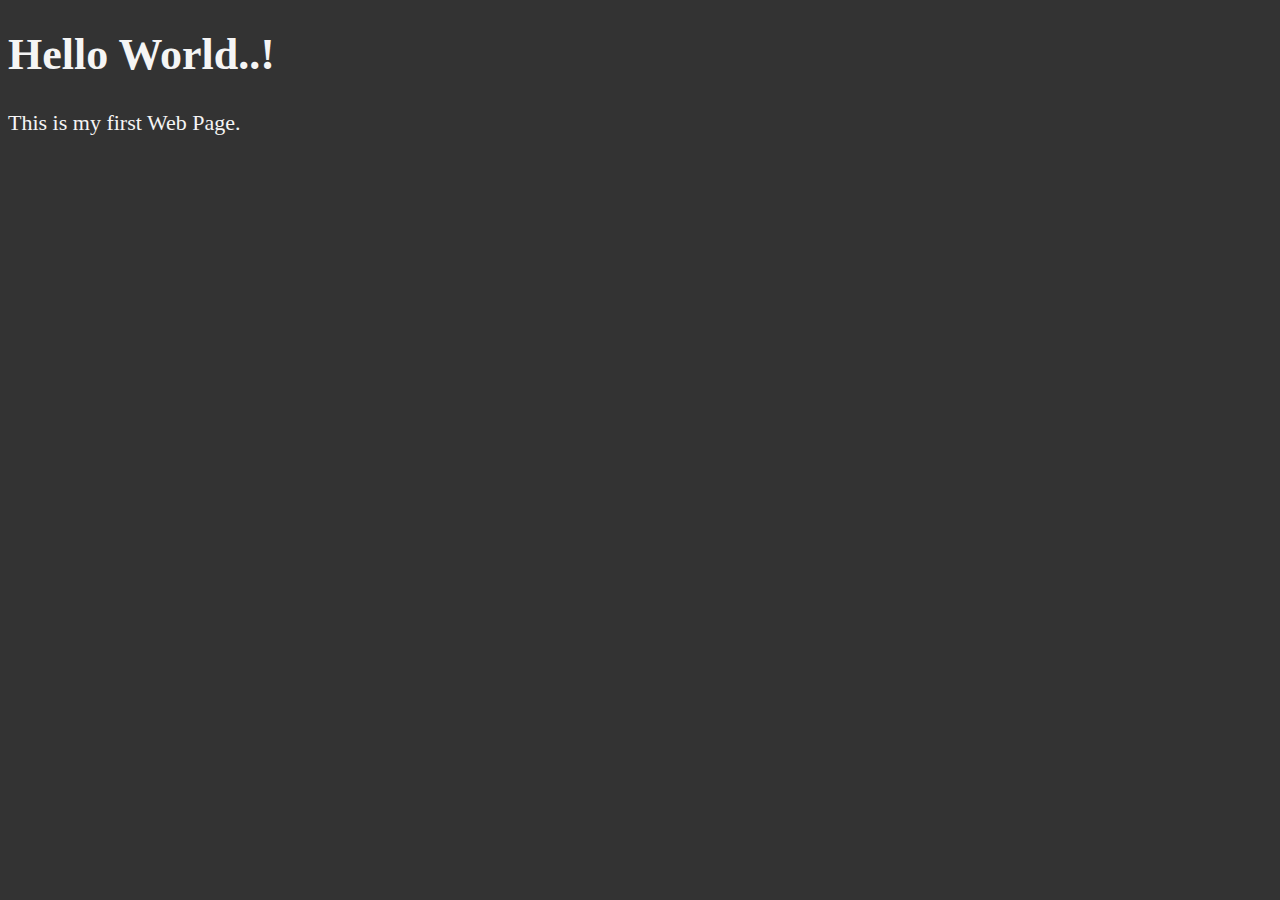
<file: 01. Start Here/index.html>
<!DOCTYPE html>
<html lang="en">
    <head>
        <meta charset="UTF-8">
        <title>My First Web Page</title>
        <style>
            html
            {
                font-size : 22px
            }
            body 
            {
                background-color : #333;
                color : whitesmoke;     
            }
        </style>
    </head>
    <body>
        <h1>Hello World..!</h1>
        <p>This is my first Web Page.</p>
    </body>
</html>
</file>
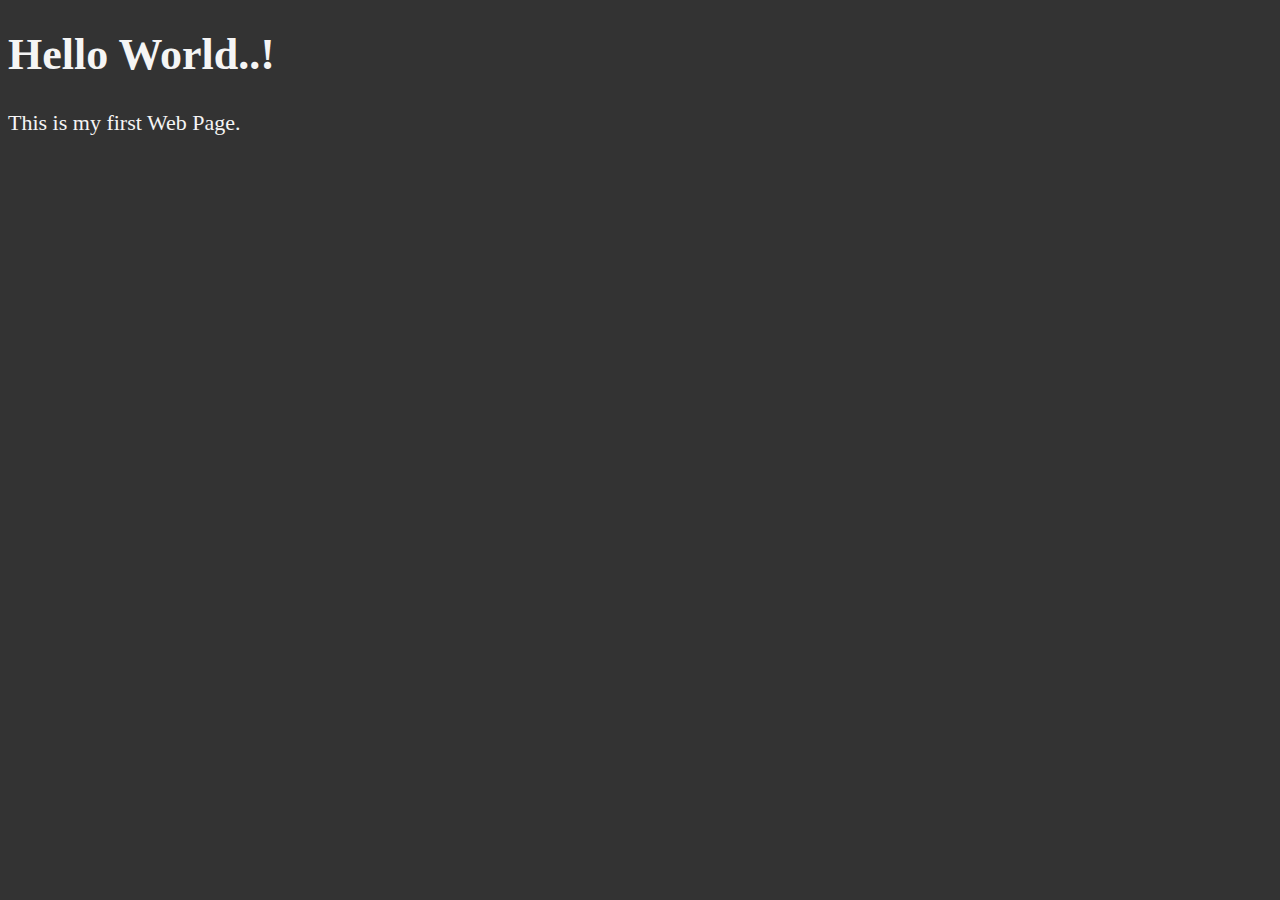
<file: 02. Head Element/index.html>
<!DOCTYPE html>
<html lang="en">
    <head>
        <meta charset="UTF-8">
        <meta name="author" content="Krunal Kadtan">
        <meta name="description" content="This page contains all the things I am learning how to create as I learn HTML.">
        <title>My First Web Page</title>
        <link rel="icon" href="HTML.png" type="image/x-icon">
        <link rel="stylesheet" href="main.css" type="text/css">
    </head>
    <body>
        <h1>Hello World..!</h1>
        <p>This is my first Web Page.</p>
    </body>
</html>
</file>
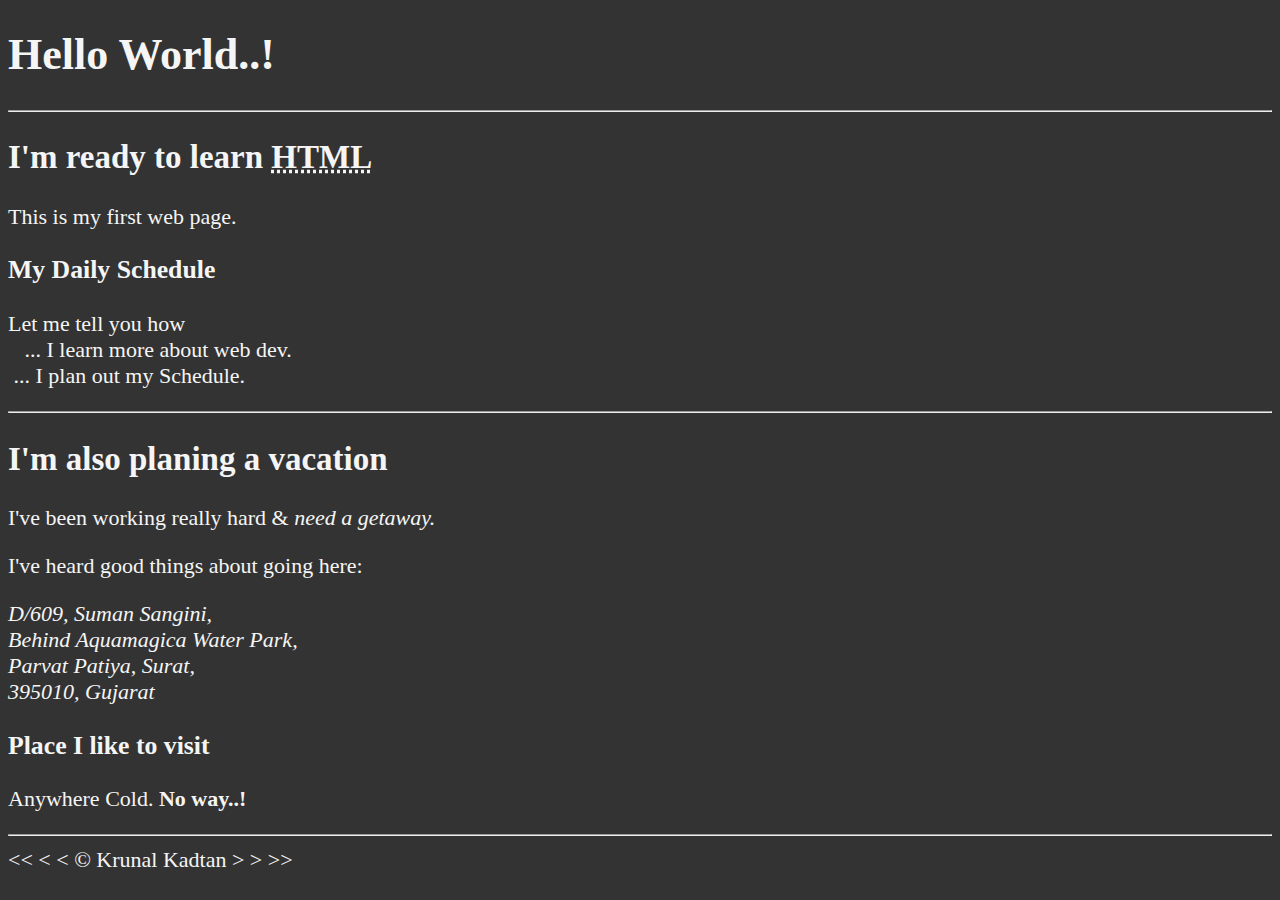
<file: 03. Text Basics/index.html>
<!DOCTYPE html>
<html lang="en">
    <head>
        <meta charset="UTF-8">
        <meta name="author" content="Krunal Kadtan">
        <meta name="description" content="This page contains all the things I am learning how to create as I learn HTML.">
        <title>My First Web Page</title>
        <link rel="icon" href="HTML.png" type="image/x-icon">
        <link rel="stylesheet" href="main.css" type="text/css">
    </head>
    <body>
        <h1>Hello World..!</h1>

        <hr>

        <h2>I'm ready to learn <abbr title="HyperText Markup Language">HTML</abbr></h2>
        <p>This is my first web page.</p>

        <h3>My Daily Schedule</h3>
        <p>Let me tell you how 
            <br> &nbsp;&nbsp;&nbsp;... I learn more about web dev.
            <br> &nbsp;... I plan out my Schedule.
        </p>

        <hr>

        <h2>I'm also planing a vacation</h2>
        <p>I've been working really hard & <em> need a getaway. </em></p>
        <p>I've heard good things about going here:</p>
        <address>
            D/609, Suman Sangini,<br>
            Behind Aquamagica Water Park, <br>
            Parvat Patiya, Surat, <br>
            395010, Gujarat 
        </address>

        <!-- This is Comment : On Browser, This isn't directly shown. It can see by viewer by pressing "CTRL + u"-->

        <h3>Place I like to visit</h3>
        <p>Anywhere Cold. <strong>No way..!</strong></p>

        <hr>

        &lt;&lt; &lt;    &lt; &copy; Krunal Kadtan &gt;      &gt; &gt;&gt;

    </body>
</html>
</file>
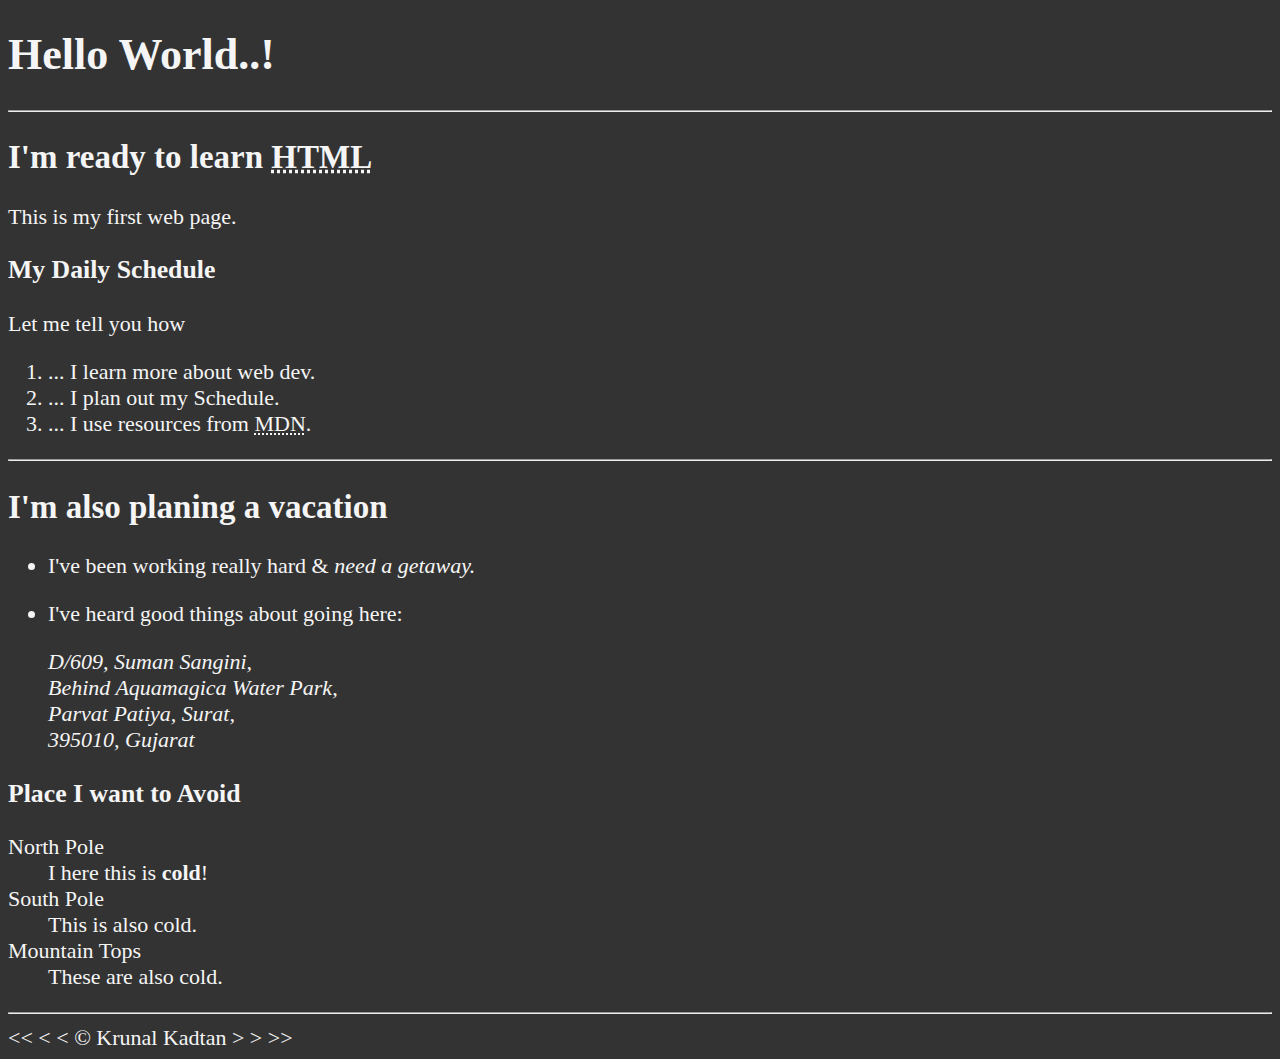
<file: 04. List Types/index.html>
<!DOCTYPE html>
<html lang="en">
    <head>
        <meta charset="UTF-8">
        <meta name="author" content="Krunal Kadtan">
        <meta name="description" content="This page contains all the things I am learning how to create as I learn HTML.">
        <title>My First Web Page</title>
        <link rel="icon" href="HTML.png" type="image/x-icon">
        <link rel="stylesheet" href="main.css" type="text/css">
    </head>
    <body>
        <h1>Hello World..!</h1>

        <hr>

        <h2>I'm ready to learn <abbr title="HyperText Markup Language">HTML</abbr></h2>
        <p>This is my first web page.</p>

        <h3>My Daily Schedule</h3>
        <p>Let me tell you how</p>

        <ol>
            <li>... I learn more about web dev.</li>
            <li>... I plan out my Schedule.</li>
            <li>... I use resources from <abbr title="Mozilla Devloper Network">MDN</abbr>.</li>
        </ol>

        <hr>

        <h2>I'm also planing a vacation</h2>
        <ul>
            <li><p>I've been working really hard & <em> need a getaway. </em></p></li>
            <li>
                <p>I've heard good things about going here:</p>
                <address>
                    D/609, Suman Sangini,<br>
                    Behind Aquamagica Water Park, <br>
                    Parvat Patiya, Surat, <br>
                    395010, Gujarat 
                </address>
            </li>
        </ul>

        <!-- This is Comment : On Browser, This isn't directly shown. It can see by viewer by pressing "CTRL + u"-->

        <h3>Place I want to Avoid</h3>
        <dl>
            <dt>North Pole</dt>
            <dd>I here this  is <strong>cold</strong>!</dd>

            <dt>South Pole</dt>
            <dd>This is also cold.</dd>

            <dt>Mountain Tops</dt>
            <dd>These are also cold.</dd>
        </dl>
        <hr>

        &lt;&lt; &lt;    &lt; &copy; Krunal Kadtan &gt;      &gt; &gt;&gt;

    </body>
</html>
</file>
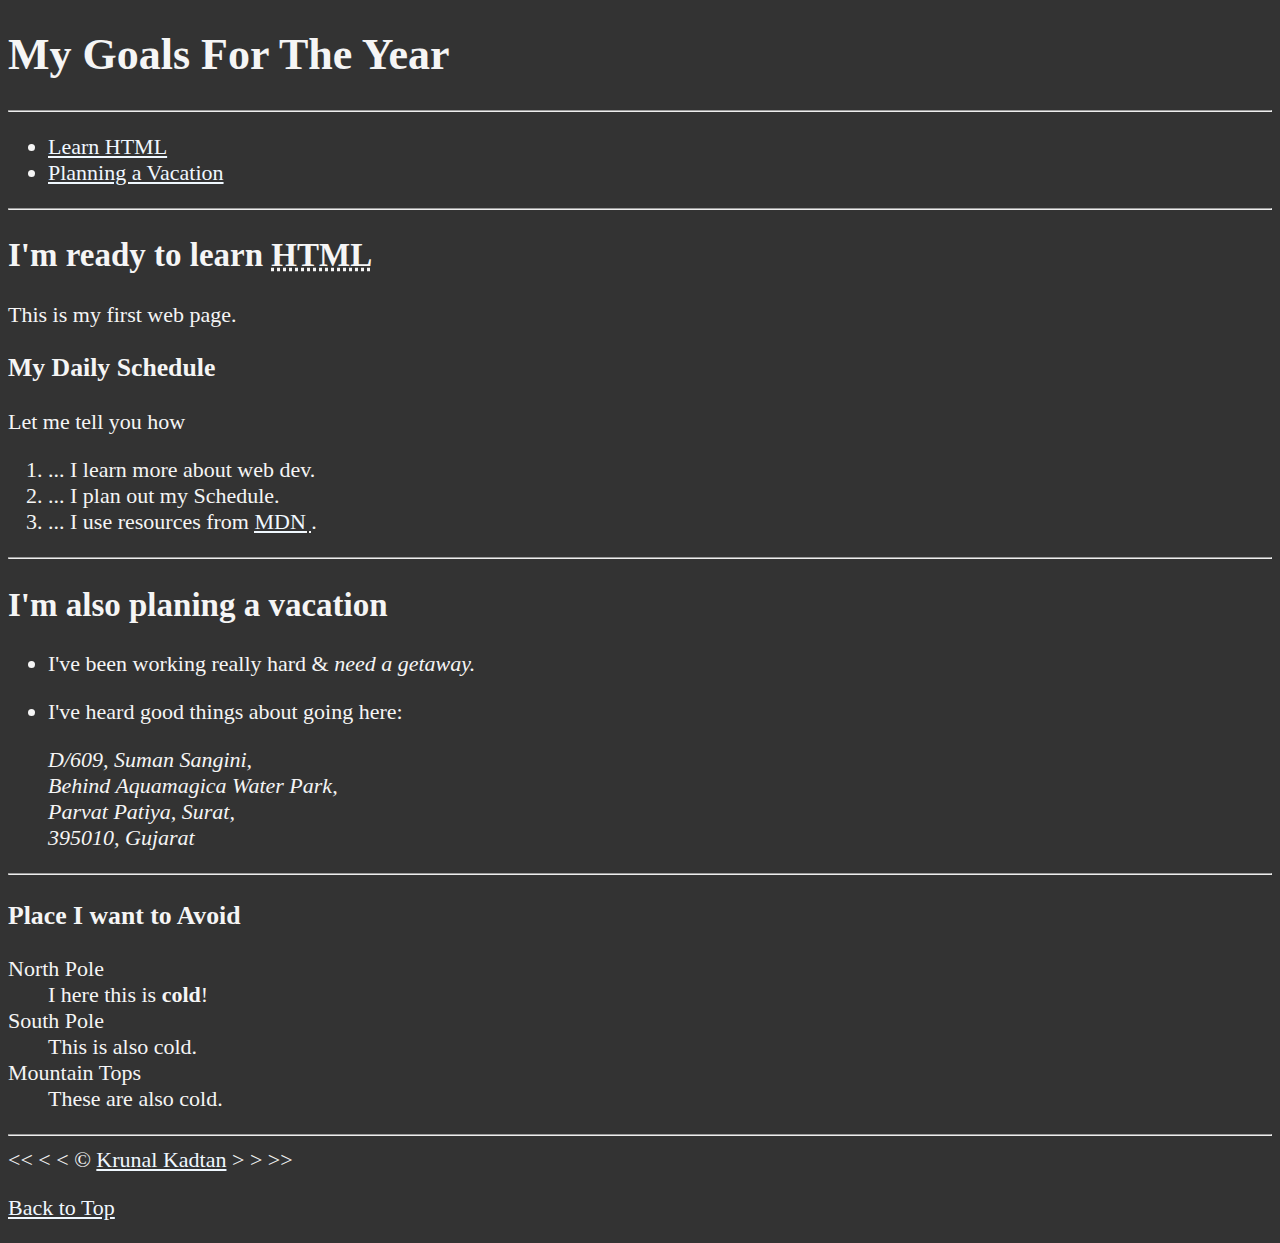
<file: 05. Add Links/index.html>
<!DOCTYPE html>
<html lang="en">
    <head>
        <meta charset="UTF-8">
        <meta name="author" content="Krunal Kadtan">
        <meta name="description" content="This page contains all the things I am learning how to create as I learn HTML.">
        <title>My First Web Page</title>
        <link rel="icon" href="../HTML.png" type="image/x-icon">
        <link rel="stylesheet" href="../main.css" type="text/css">
    </head>
    <body>
        <h1>My Goals For The Year</h1>

        <hr>

        <nav>
            <ul>
                <li>
                    <a href="#html">Learn HTML</a>
                </li>
                <li>
                    <a href="#vacation">Planning a Vacation</a>
                </li>
            </ul>
        </nav>

        <hr>

        <section id="html">

            <h2>I'm ready to learn <abbr title="HyperText Markup Language">HTML</abbr></h2>
            <p>This is my first web page.</p>

            <h3>My Daily Schedule</h3>
            <p>Let me tell you how</p>

            <ol>
                <li>... I learn more about web dev.</li>
                <li>... I plan out my Schedule.</li>
                <li>... I use resources from <abbr title="Mozilla Devloper Network">
                    <a href="https://developer.mozilla.org/en-US/">MDN</a>
                </abbr>.</li>
            </ol>
        </section>

        <hr>

        <section id="vacation">

            <h2>I'm also planing a vacation</h2>
            <ul>
                <li><p>I've been working really hard & <em> need a getaway. </em></p></li>
                <li>
                    <p>I've heard good things about going here:</p>
                    <address>
                        D/609, Suman Sangini,<br>
                        Behind Aquamagica Water Park, <br>
                        Parvat Patiya, Surat, <br>
                        395010, Gujarat 
                    </address>
                </li>
            </ul>
        </section>

        <hr>

        <!-- This is Comment : On Browser, This isn't directly shown. It can see by viewer by pressing "CTRL + u"-->

        <h3>Place I want to Avoid</h3>
        <dl>
            <dt>North Pole</dt>
            <dd>I here this  is <strong>cold</strong>!</dd>

            <dt>South Pole</dt>
            <dd>This is also cold.</dd>

            <dt>Mountain Tops</dt>
            <dd>These are also cold.</dd>
        </dl>
        <hr>

        &lt;&lt; &lt;    &lt; &copy; <a href="about.html">Krunal Kadtan</a> &gt;      &gt; &gt;&gt;

        <p>
            <a href="#">Back to Top</a>
        </p>

    </body>
</html>
</file>
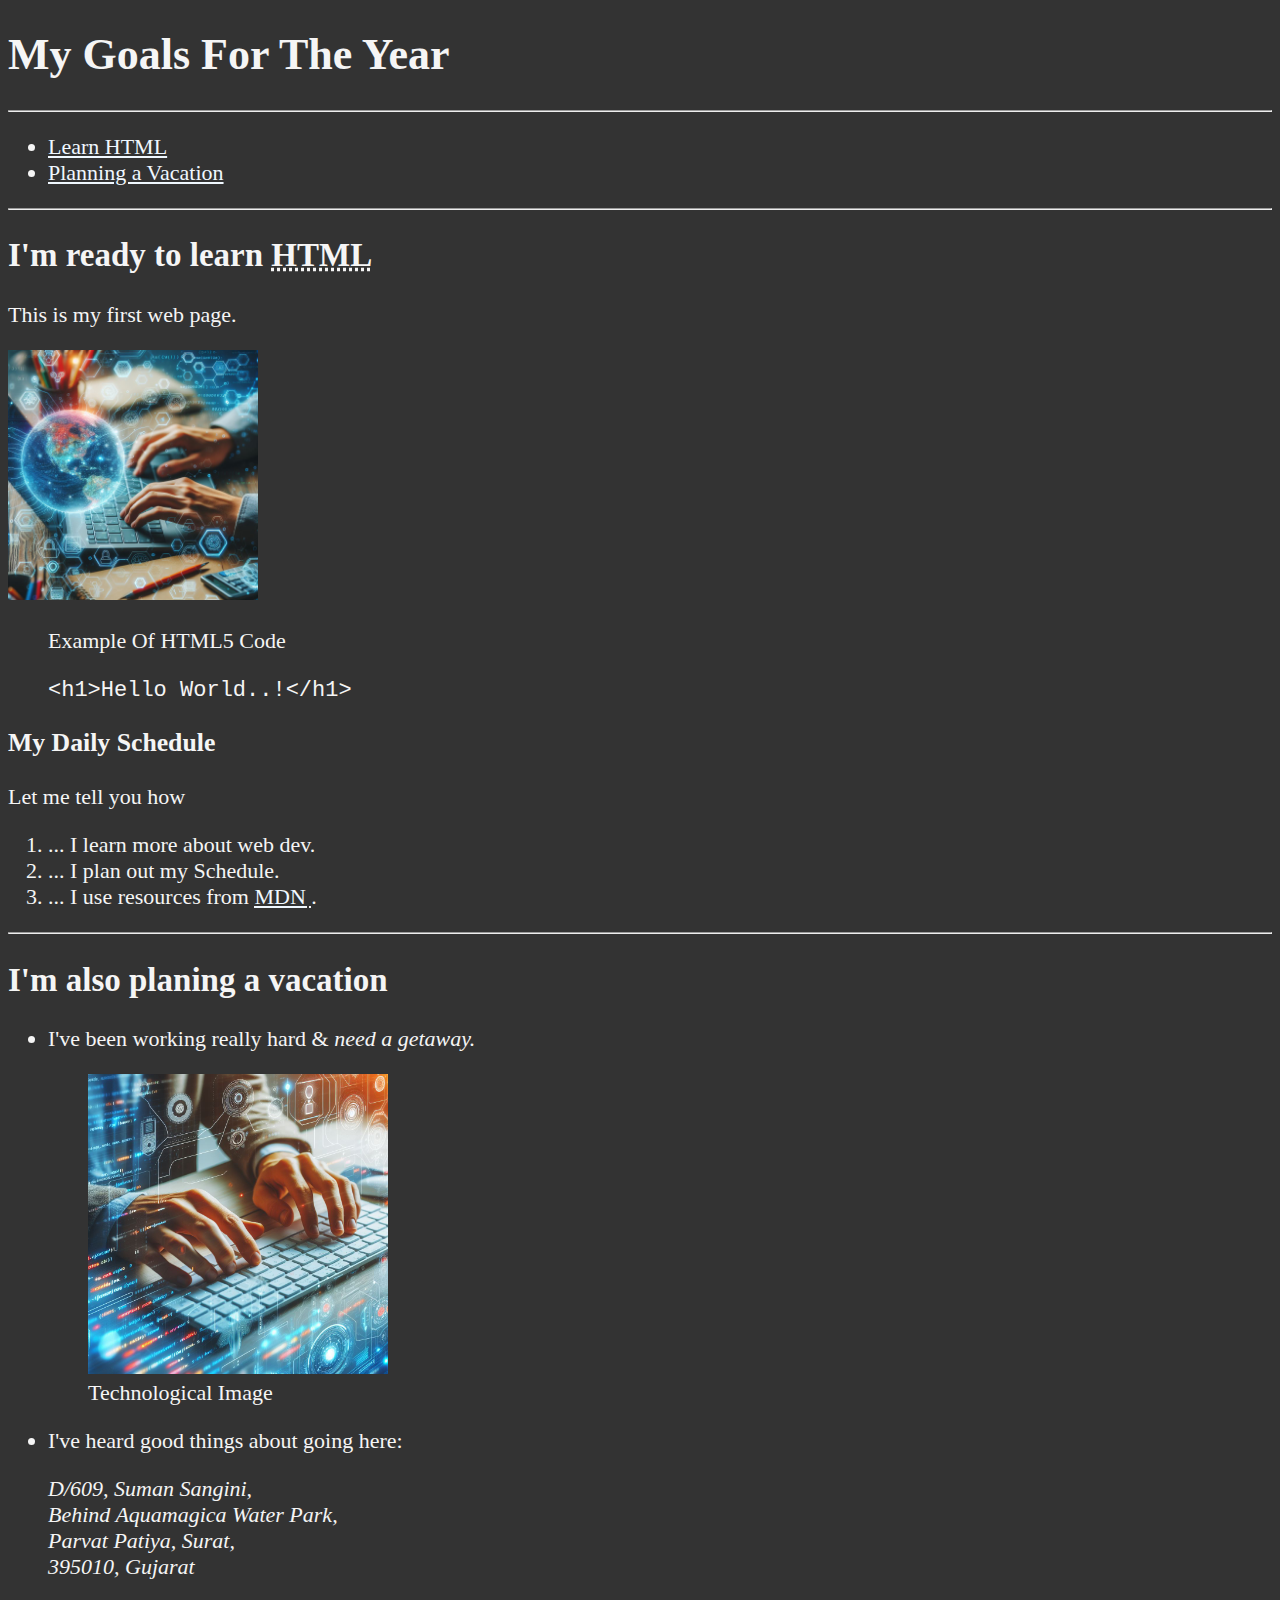
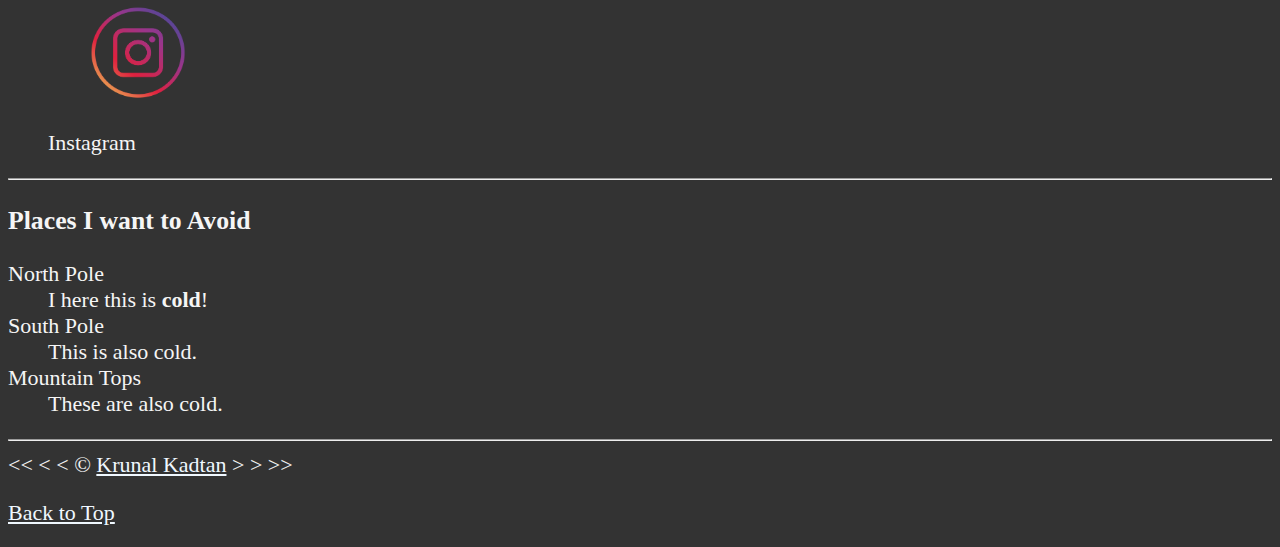
<file: 06. Add Images/index.html>
<!DOCTYPE html>
<html lang="en">
    <head>
        <meta charset="UTF-8">
        <meta name="author" content="Krunal Kadtan">
        <meta name="description" content="This page contains all the things I am learning how to create as I learn HTML.">
        <title>My First Web Page</title>
        <link rel="icon" href="../HTML.png" type="image/x-icon">
        <link rel="stylesheet" href="../main.css" type="text/css">
    </head>
    <body>
        <h1>My Goals For The Year</h1>

        <hr>

        <nav>
            <ul>
                <li>
                    <a href="#html">Learn HTML</a>
                </li>
                <li>
                    <a href="#vacation">Planning a Vacation</a>
                </li>
            </ul>
        </nav>

        <hr>

        <section id="html">

            <h2>I'm ready to learn <abbr title="HyperText Markup Language">HTML</abbr></h2>
            <p>This is my first web page.</p>
            <img src="../Images/photo_2024-01-10_08-52-40.jpg" alt="Photo Generated By AI" title="I am learning HTML5" width="250" height="250">
            <figure>
                <figcaption>
                    Example Of HTML5 Code
                </figcaption>
                <p>
                    <code>
                        &lt;h1&gt;Hello World..!&lt;/h1&gt;
                    </code>
                </p>
            </figure>

            <h3>My Daily Schedule</h3>
            <p>Let me tell you how</p>

            <ol>
                <li>... I learn more about web dev.</li>
                <li>... I plan out my Schedule.</li>
                <li>... I use resources from <abbr title="Mozilla Devloper Network">
                    <a href="https://developer.mozilla.org/en-US/">MDN</a>
                </abbr>.</li>
            </ol>
        </section>

        <hr>

        <section id="vacation">

            <h2>I'm also planing a vacation</h2>
            <ul>
                <li>
                    <p>I've been working really hard & <em> need a getaway. </em></p>
                    <figure>
                        <img src="../Images/photo_2024-01-10_08-53-02.jpg" alt="Pic Generated Using AI" title="2nd Picture" width="300" height="300" loading="lazy">
                        <figcaption>
                            Technological Image
                        </figcaption>
                    </figure>
                </li>
                <li>
                    <p>I've heard good things about going here:</p>
                    <address>
                        D/609, Suman Sangini,<br>
                        Behind Aquamagica Water Park, <br>
                        Parvat Patiya, Surat, <br>
                        395010, Gujarat 
                    </address>
                    <figure>
                        <img src="../Images/Instagram.png" alt="Instagram Logo" title="Without Background Logo" width="100" height="100" loading="lazy">
                    </figure>
                    <figcaption>Instagram</figcaption>
                </li>
            </ul>
        </section>

        <hr>

        <!-- This is Comment : On Browser, This isn't directly shown. It can see by viewer by pressing "CTRL + u"-->

        <h3>Places I want to Avoid</h3>
        <dl>
            <dt>North Pole</dt>
            <dd>I here this  is <strong>cold</strong>!</dd>

            <dt>South Pole</dt>
            <dd>This is also cold.</dd>

            <dt>Mountain Tops</dt>
            <dd>These are also cold.</dd>
        </dl>
        <hr>

        &lt;&lt; &lt;    &lt; &copy; <a href="about.html">Krunal Kadtan</a> &gt;      &gt; &gt;&gt;

        <p>
            <a href="#">Back to Top</a>
        </p>

    </body>
</html>
</file>
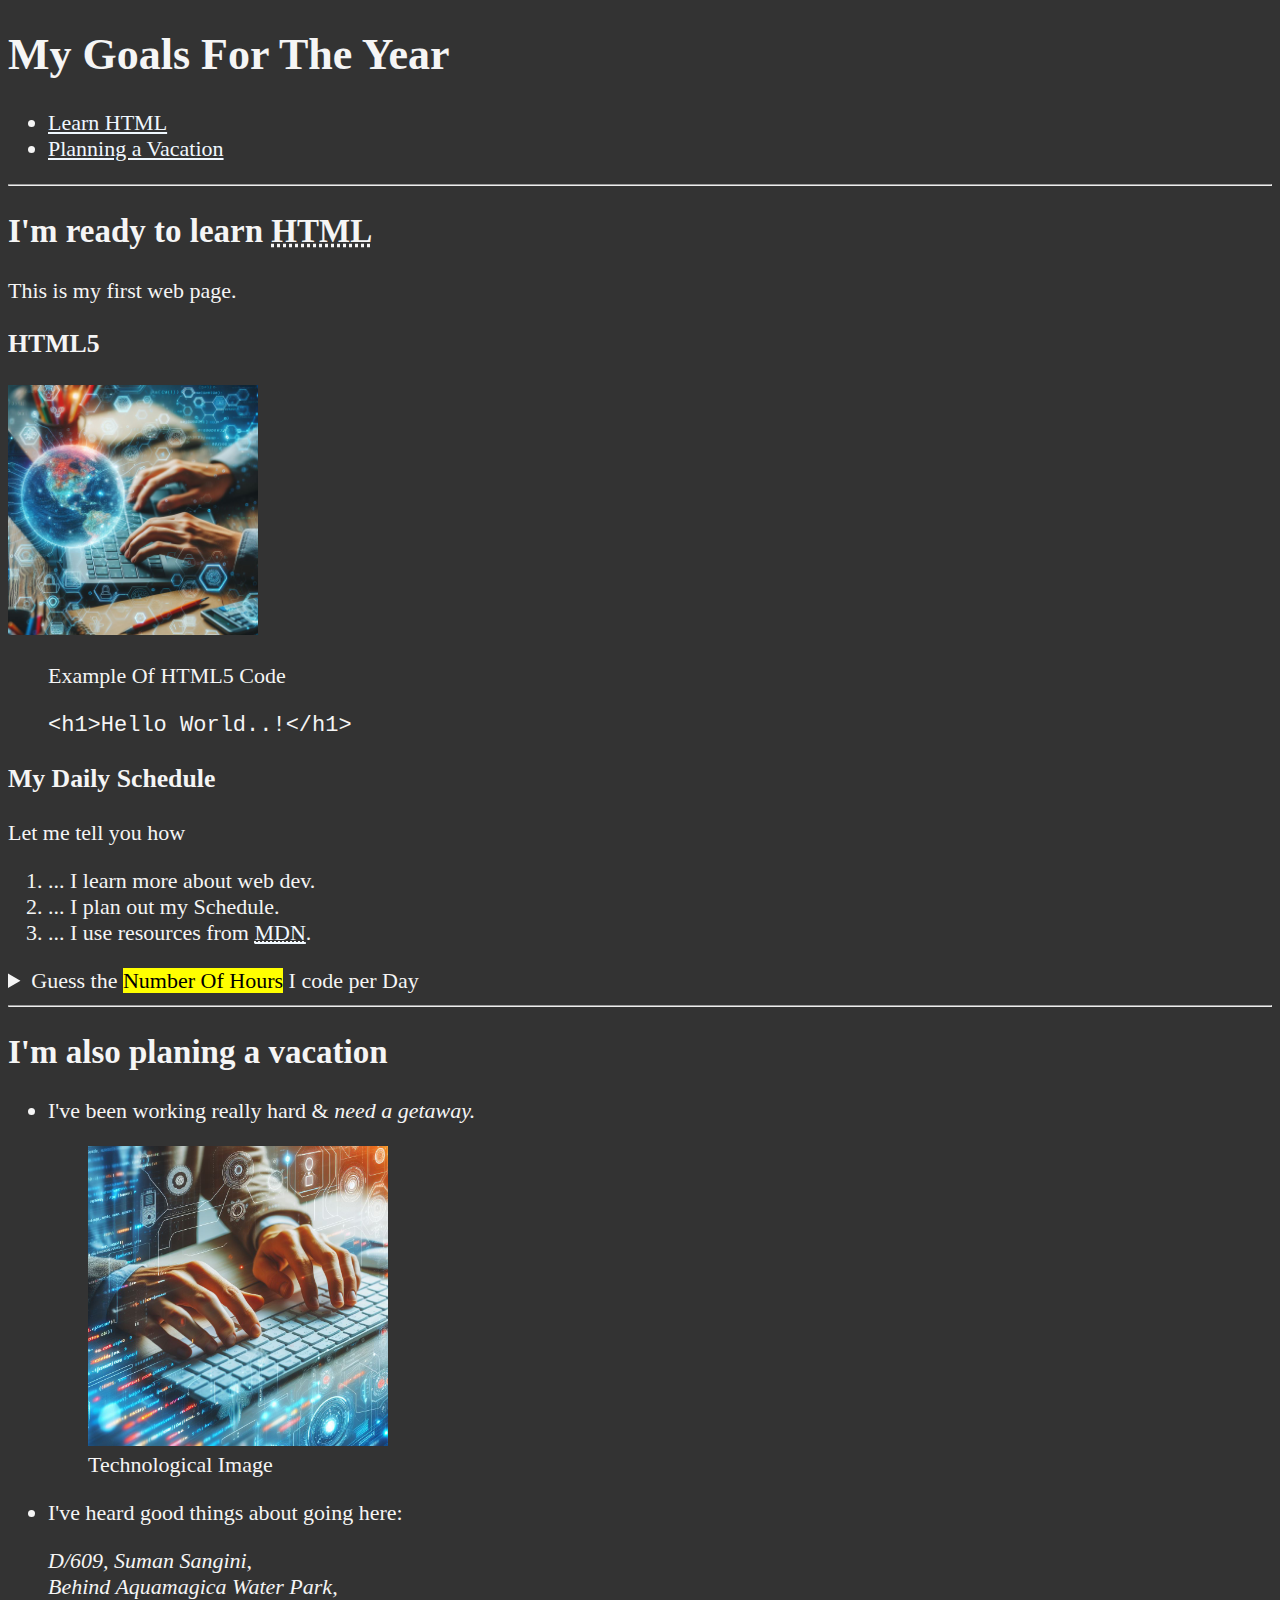
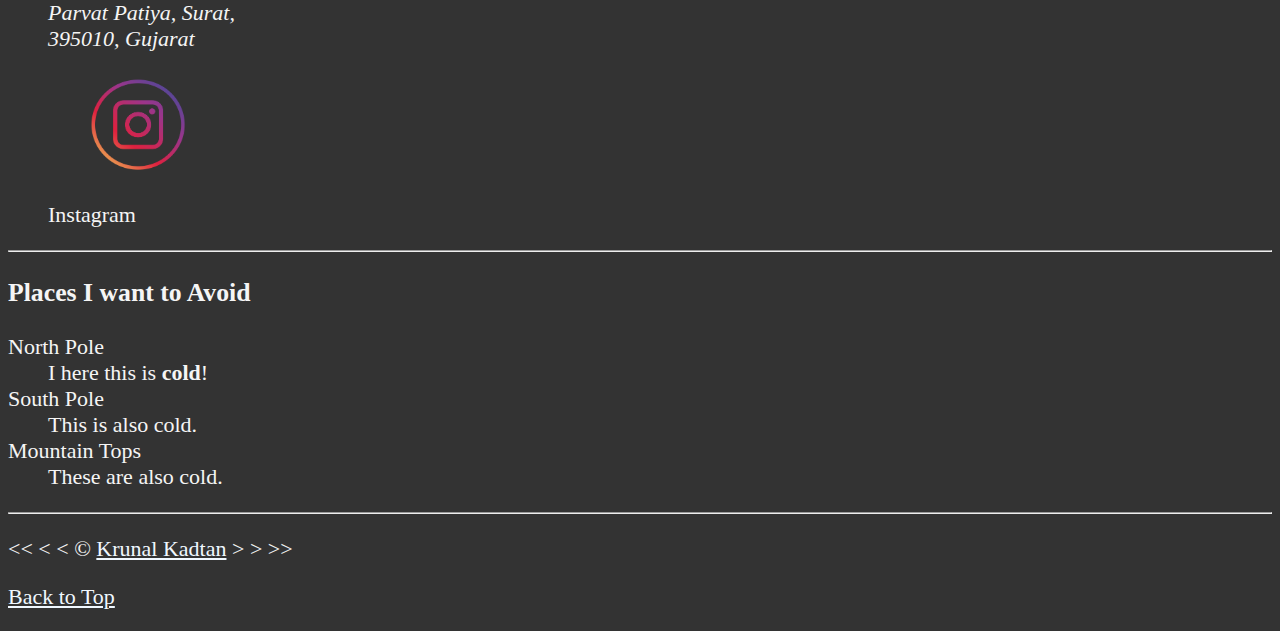
<file: 07. Semantic Tags/index.html>
<!DOCTYPE html>
<html lang="en">
    <head>
        <meta charset="UTF-8">
        <meta name="author" content="Krunal Kadtan">
        <meta name="description" content="This page contains all the things I am learning how to create as I learn HTML.">
        <title>My First Web Page</title>
        <link rel="icon" href="../HTML.png" type="image/x-icon">
        <link rel="stylesheet" href="../main.css" type="text/css">
    </head>
    <body>

        <header>
            <h1>My Goals For The Year</h1>

            <nav aria-label="primary-navigation">
                <ul>
                    <li>
                        <a href="#html">Learn HTML</a>
                    </li>
                    <li>
                        <a href="#vacation">Planning a Vacation</a>
                    </li>
                </ul>
            </nav>
        </header>

        <hr>

        <main>
            <article id="html">

                <h2>I'm ready to learn <abbr title="HyperText Markup Language">HTML</abbr></h2>
                <p>This is my first web page.</p>

                <section>
                    <h3>HTML5</h3>
                    <img src="../Images/photo_2024-01-10_08-52-40.jpg" alt="Photo Generated By AI" title="I am learning HTML5" width="250" height="250">
                    <figure>
                        <figcaption>
                            Example Of HTML5 Code
                        </figcaption>
                        <p>
                            <code>
                                &lt;h1&gt;Hello World..!&lt;/h1&gt;
                            </code>
                        </p>
                    </figure>
                </section>

                <section>
                    <h3>My Daily Schedule</h3>
                    <p>Let me tell you how</p>
    
                    <ol>
                        <li>
                            ... I learn more about web dev.
                        </li>
                        <li>
                            ... I plan out my Schedule.
                        </li>
                        <li>
                            ... I use resources from <abbr title="Mozilla Devloper Network"><a href="https://developer.mozilla.org/en-US/">MDN</a></abbr>.
                        </li>
                    </ol>

                    <aside>
                        <details>
                            <summary>
                                Guess the <mark>Number Of Hours</mark> I code per Day
                            </summary>
                            <p>
                                I start at <time datetime="08:00">8 am</time> & I write code for <time datetime="PT3H">3 hours</time> every morning.
                            </p>
                        </details>
                    </aside>
                </section>
            </article>
    
            <hr>
    
            <article id="vacation">

                <section>
                    <h2>I'm also planing a vacation</h2>
                    <ul>
                        <li>
                            <p>I've been working really hard & <em> need a getaway. </em></p>
                            <figure>
                                <img src="../Images/photo_2024-01-10_08-53-02.jpg" alt="Pic Generated Using AI" title="2nd Picture" width="300" height="300" loading="lazy">
                                <figcaption>
                                    Technological Image
                                </figcaption>
                            </figure>
                        </li>
                        <li>
                            <p>I've heard good things about going here:</p>
                            <address>
                                D/609, Suman Sangini,<br>
                                Behind Aquamagica Water Park, <br>
                                Parvat Patiya, Surat, <br>
                                395010, Gujarat 
                            </address>
                            <figure>
                                <img src="../Images/Instagram.png" alt="Instagram Logo" title="Without Background Logo" width="100" height="100" loading="lazy">
                            </figure>
                            <figcaption>Instagram</figcaption>
                        </li>
                    </ul>
                </section>

                <hr>

                <!-- This is Comment : On Browser, This isn't directly shown. It can see by viewer by pressing "CTRL + u"-->

                <section>
                    <h3>Places I want to Avoid</h3>
                    <dl>
                        <dt>North Pole</dt>
                        <dd>I here this  is <strong>cold</strong>!</dd>

                        <dt>South Pole</dt>
                        <dd>This is also cold.</dd>

                        <dt>Mountain Tops</dt>
                        <dd>These are also cold.</dd>
                    </dl>
                </section>

            </article>
        </main>
        <hr>

        <footer>
            <p>
                &lt;&lt; &lt;    &lt; &copy; <a href="about.html">Krunal Kadtan</a> &gt;      &gt; &gt;&gt;
            </p>
            <p>
                <a href="#">Back to Top</a>
            </p>
        </footer>

    </body>
</html>
</file>
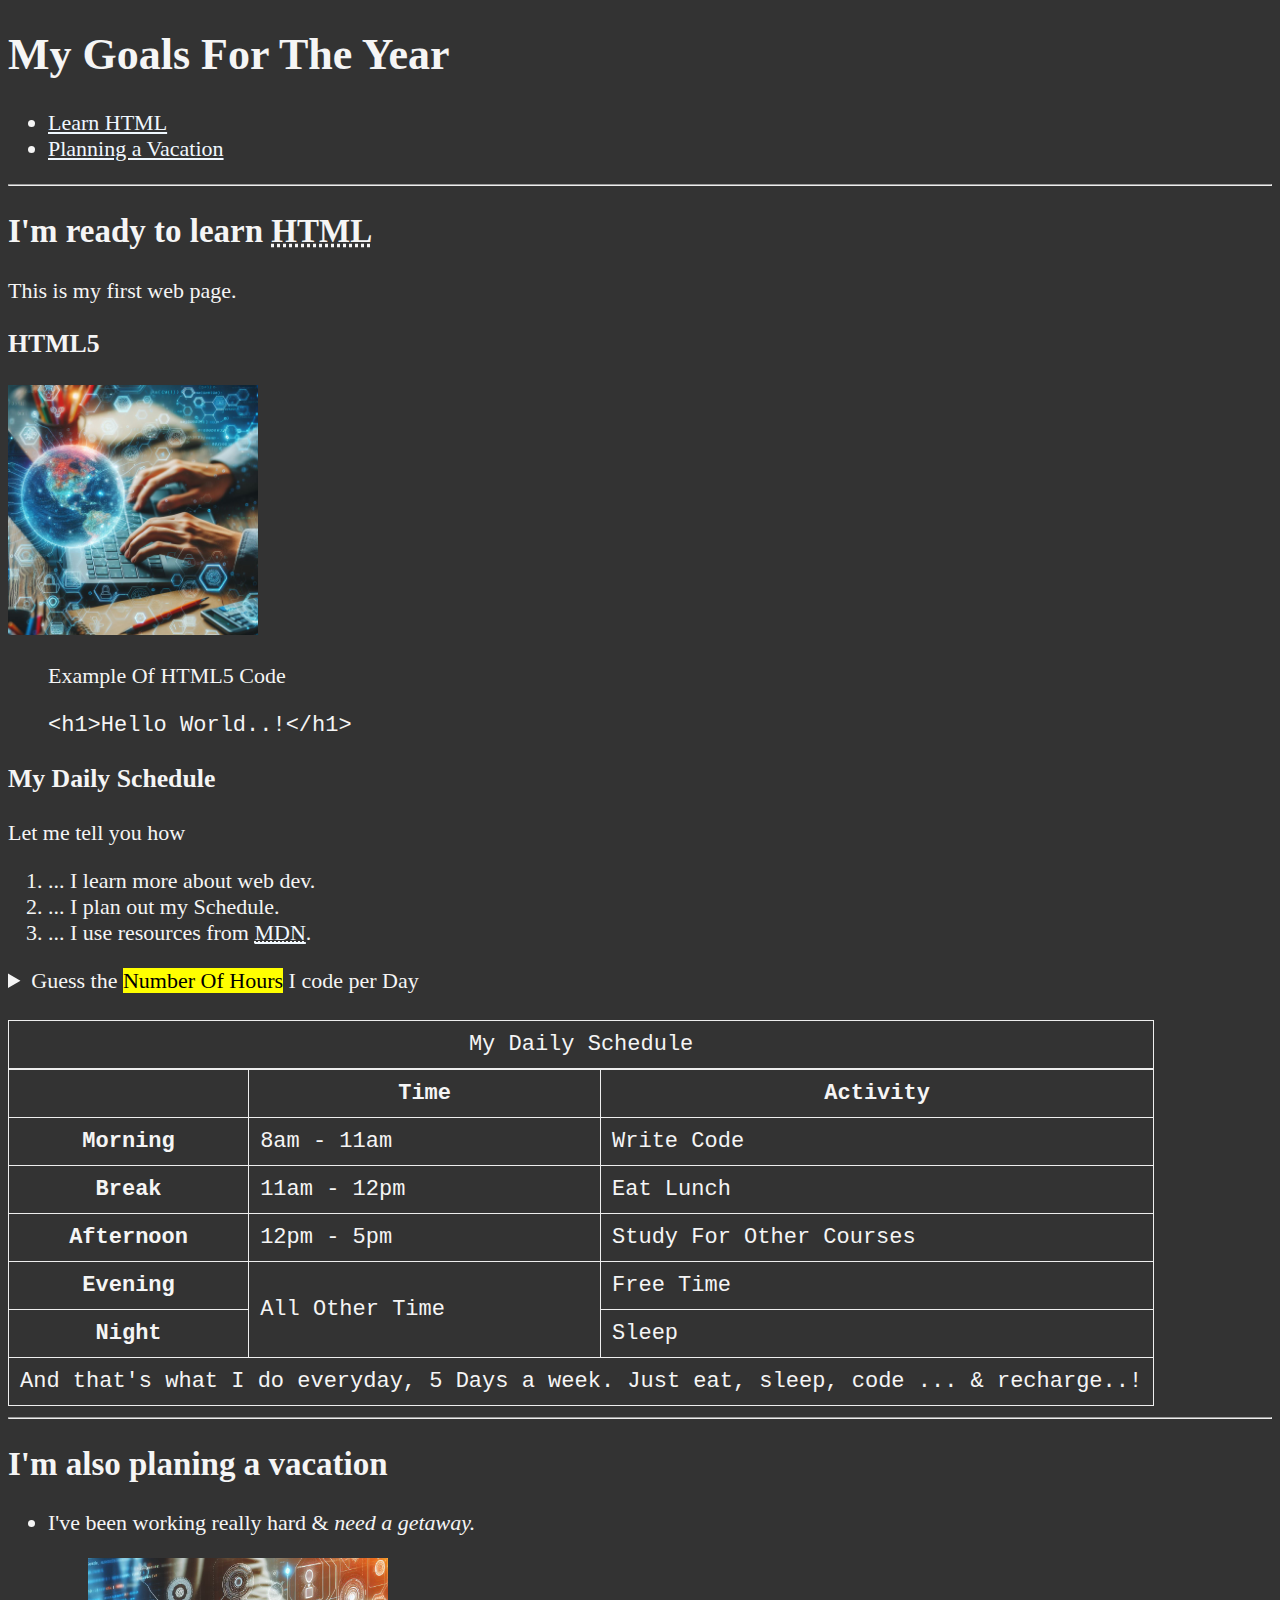
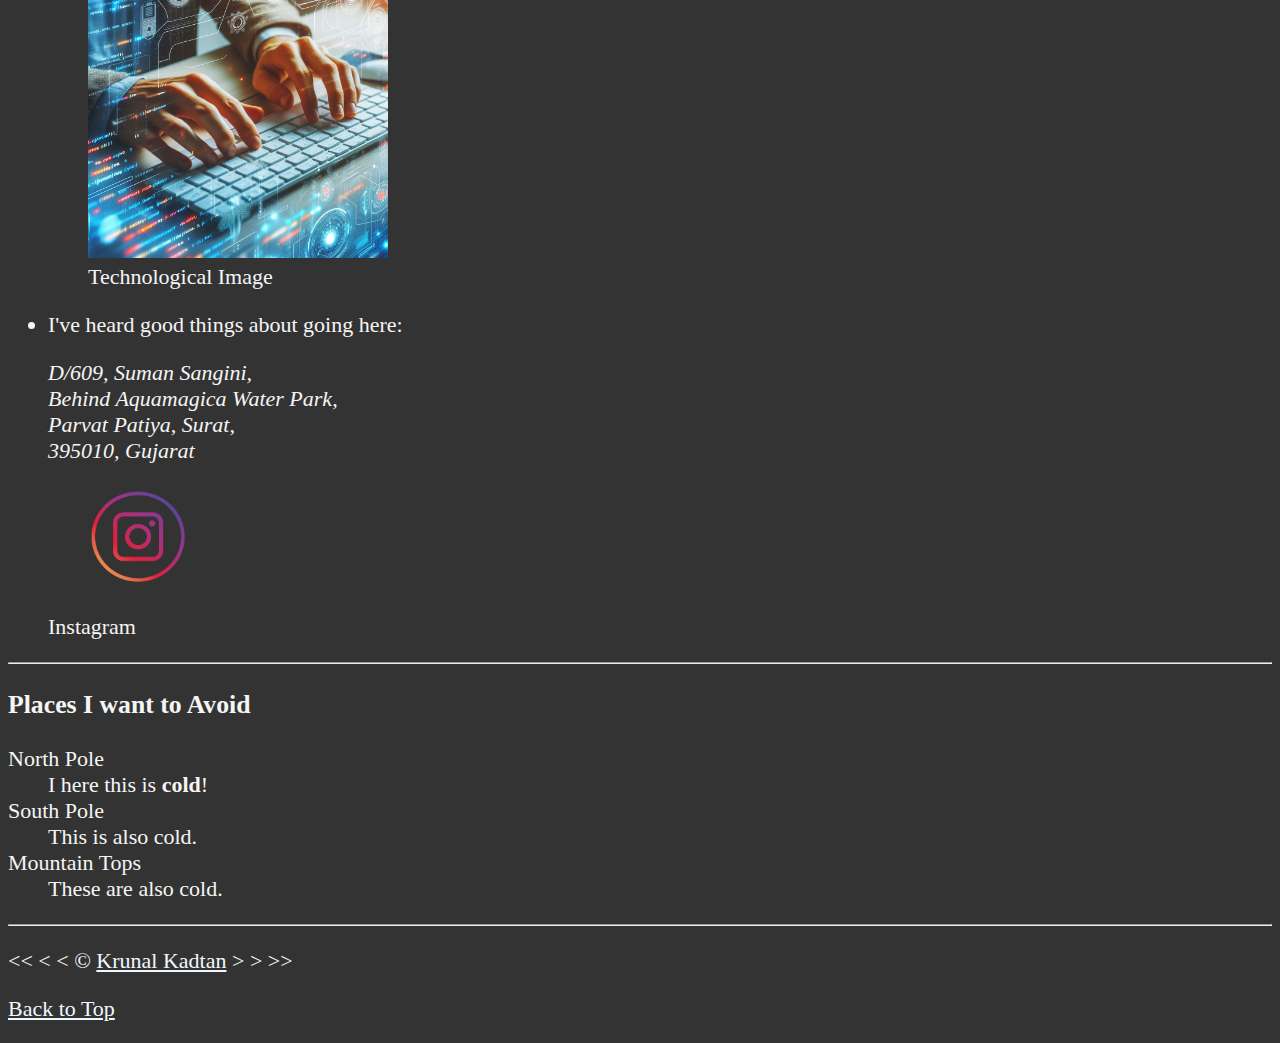
<file: 08. Create Tables/index.html>
<!DOCTYPE html>
<html lang="en">
    <head>
        <meta charset="UTF-8">
        <meta name="author" content="Krunal Kadtan">
        <meta name="description" content="This page contains all the things I am learning how to create as I learn HTML.">
        <title>My First Web Page</title>
        <link rel="icon" href="../HTML.png" type="image/x-icon">
        <link rel="stylesheet" href="../main.css" type="text/css">
    </head>
    <body>

        <header>
            <h1>My Goals For The Year</h1>

            <nav aria-label="primary-navigation">
                <ul>
                    <li>
                        <a href="#html">Learn HTML</a>
                    </li>
                    <li>
                        <a href="#vacation">Planning a Vacation</a>
                    </li>
                </ul>
            </nav>
        </header>

        <hr>

        <main>
            <article id="html">

                <h2>I'm ready to learn <abbr title="HyperText Markup Language">HTML</abbr></h2>
                <p>This is my first web page.</p>

                <section>
                    <h3>HTML5</h3>
                    <img src="../Images/photo_2024-01-10_08-52-40.jpg" alt="Photo Generated By AI" title="I am learning HTML5" width="250" height="250">
                    <figure>
                        <figcaption>
                            Example Of HTML5 Code
                        </figcaption>
                        <p>
                            <code>
                                &lt;h1&gt;Hello World..!&lt;/h1&gt;
                            </code>
                        </p>
                    </figure>
                </section>

                <section>
                    <h3>My Daily Schedule</h3>
                    <p>Let me tell you how</p>
    
                    <ol>
                        <li>
                            ... I learn more about web dev.
                        </li>
                        <li>
                            ... I plan out my Schedule.
                        </li>
                        <li>
                            ... I use resources from <abbr title="Mozilla Devloper Network"><a href="https://developer.mozilla.org/en-US/">MDN</a></abbr>.
                        </li>
                    </ol>

                    <aside>
                        <details>
                            <summary>
                                Guess the <mark>Number Of Hours</mark> I code per Day
                            </summary>
                            <p>
                                I start at <time datetime="08:00">8 am</time> & I write code for <time datetime="PT3H">3 hours</time> every morning.
                            </p>
                        </details>
                    </aside>
                    <br>
                    <table>
                        <caption>My Daily Schedule</caption>
                        <thead>
                            <tr>
                                <th>&nbsp;</th>
                                <th scope="col">Time</th>
                                <th scope="col">Activity</th>
                            </tr>
                        </thead>
                        <tbody>
                            <tr>
                                <th scope="row">Morning</th>
                                <td>
                                    <time datetime="08:00">
                                        8am
                                    </time>
                                    -
                                    <time datetime="11:00">
                                        11am
                                    </time>
                                </td>
                                <td>
                                    Write Code
                                </td>
                            </tr>
                            <tr>
                                <th scope="row">Break</th>
                                <td>
                                    <time datetime="11:00">
                                        11am
                                    </time>
                                    -
                                    <time datetime="12:00">
                                        12pm
                                    </time>
                                </td>
                                <td>
                                    Eat Lunch
                                </td>
                            </tr>
                            <tr>
                                <th scope="row">Afternoon</th>
                                <td>
                                    <time datetime="12:00">
                                        12pm
                                    </time>
                                    -
                                    <time datetime="17:00">
                                        5pm
                                    </time>
                                </td>
                                <td>
                                    Study For Other Courses
                                </td>
                            </tr>
                            <tr>
                                <th scope="row">Evening</th>
                                <td rowspan="2">All Other Time</td>
                                <td>Free Time</td>
                            </tr>
                            <tr>
                                <th scope="row">Night</th>
                                <td>Sleep</td>
                            </tr>
                        </tbody>
                        <tfoot>
                            <tr>
                                <td colspan="3">
                                    And that's what I do everyday, 5 Days a week. Just eat, sleep, code ... & recharge..!
                                </td>
                            </tr>
                        </tfoot>
                    </table>
                </section>
            </article>
    
            <hr>
    
            <article id="vacation">
                <section>
                    <h2>I'm also planing a vacation</h2>
                    <ul>
                        <li>
                            <p>I've been working really hard & <em> need a getaway. </em></p>
                            <figure>
                                <img src="../Images/photo_2024-01-10_08-53-02.jpg" alt="Pic Generated Using AI" title="2nd Picture" width="300" height="300" loading="lazy">
                                <figcaption>
                                    Technological Image
                                </figcaption>
                            </figure>
                        </li>
                        <li>
                            <p>I've heard good things about going here:</p>
                            <address>
                                D/609, Suman Sangini,<br>
                                Behind Aquamagica Water Park, <br>
                                Parvat Patiya, Surat, <br>
                                395010, Gujarat 
                            </address>
                            <figure>
                                <img src="../Images/Instagram.png" alt="Instagram Logo" title="Without Background Logo" width="100" height="100" loading="lazy">
                            </figure>
                            <figcaption>Instagram</figcaption>
                        </li>
                    </ul>
                </section>

                <hr>

                <!-- This is Comment : On Browser, This isn't directly shown. It can see by viewer by pressing "CTRL + u"-->

                <section>
                    <h3>Places I want to Avoid</h3>
                    <dl>
                        <dt>North Pole</dt>
                        <dd>I here this  is <strong>cold</strong>!</dd>

                        <dt>South Pole</dt>
                        <dd>This is also cold.</dd>

                        <dt>Mountain Tops</dt>
                        <dd>These are also cold.</dd>
                    </dl>
                </section>

            </article>
        </main>
        <hr>

        <footer>
            <p>
                &lt;&lt; &lt;    &lt; &copy; <a href="about.html">Krunal Kadtan</a> &gt;      &gt; &gt;&gt;
            </p>
            <p>
                <a href="#">Back to Top</a>
            </p>
        </footer>

    </body>
</html>
</file>
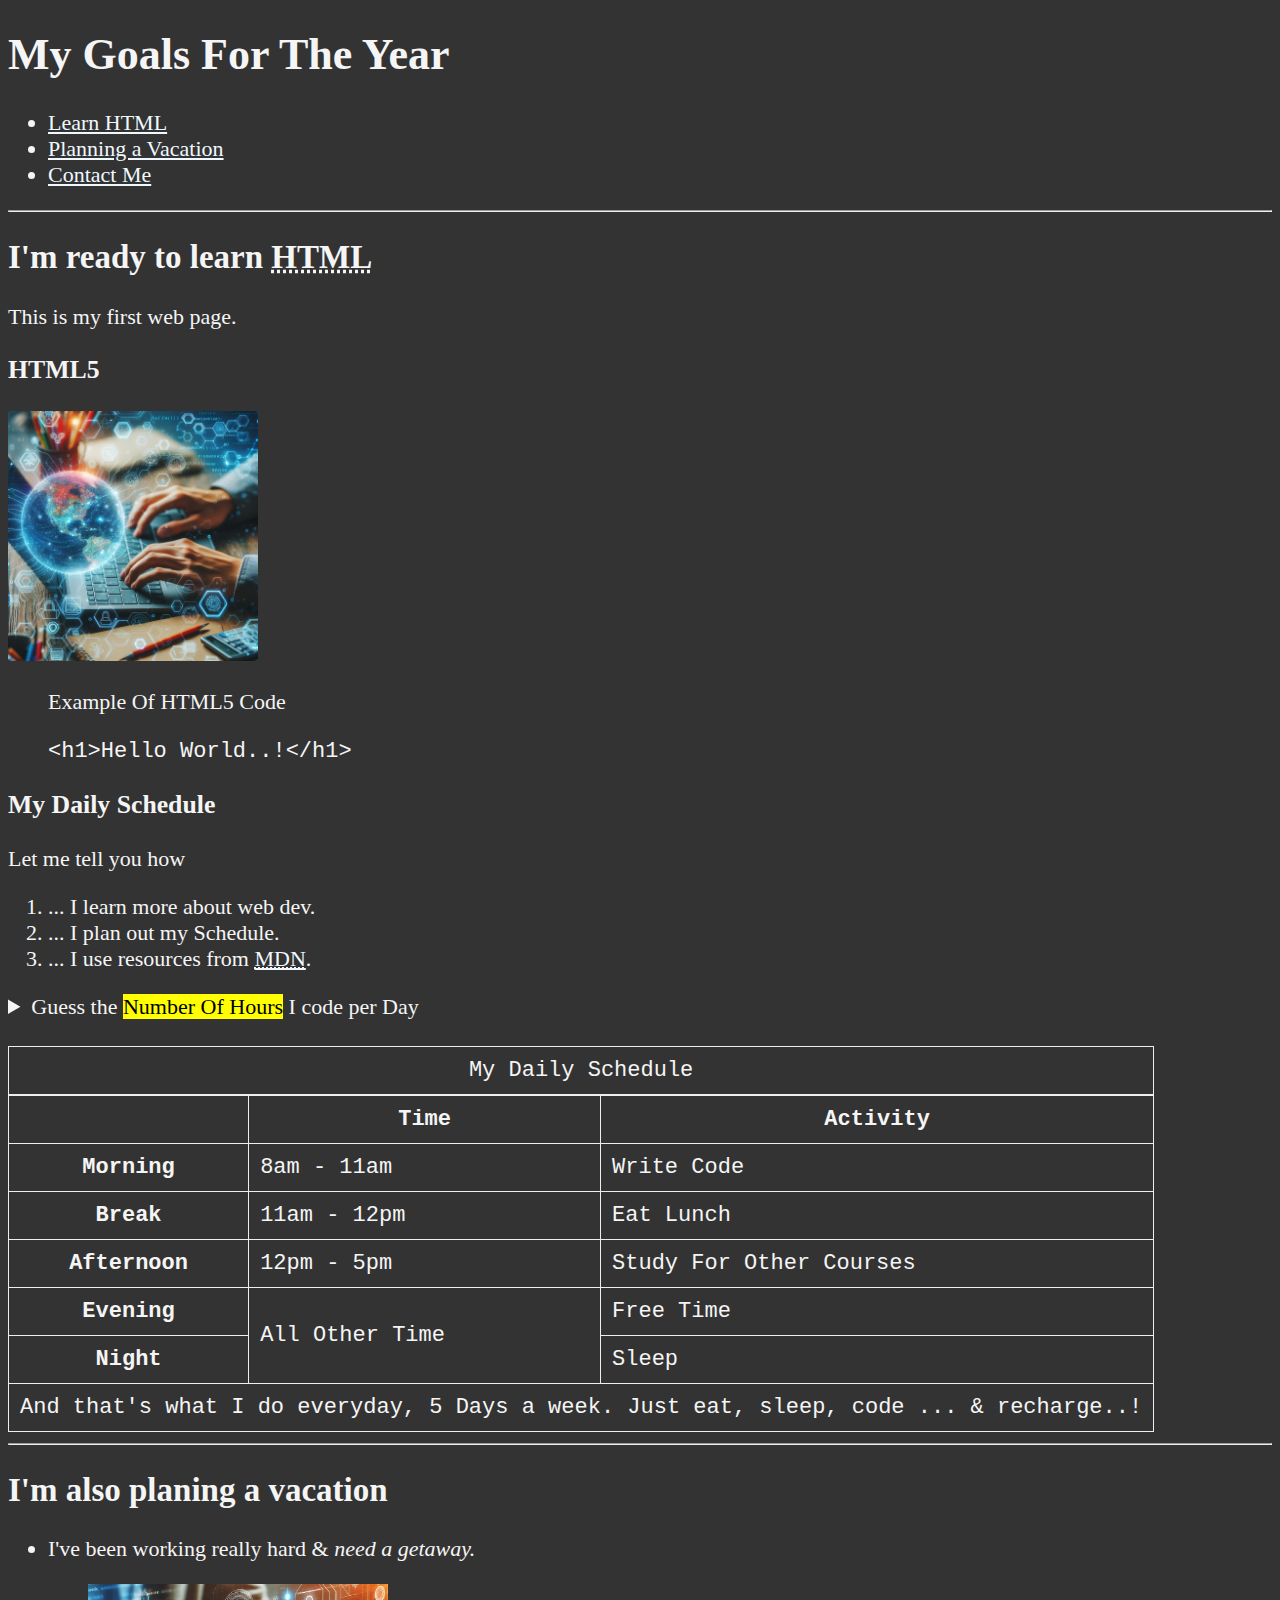
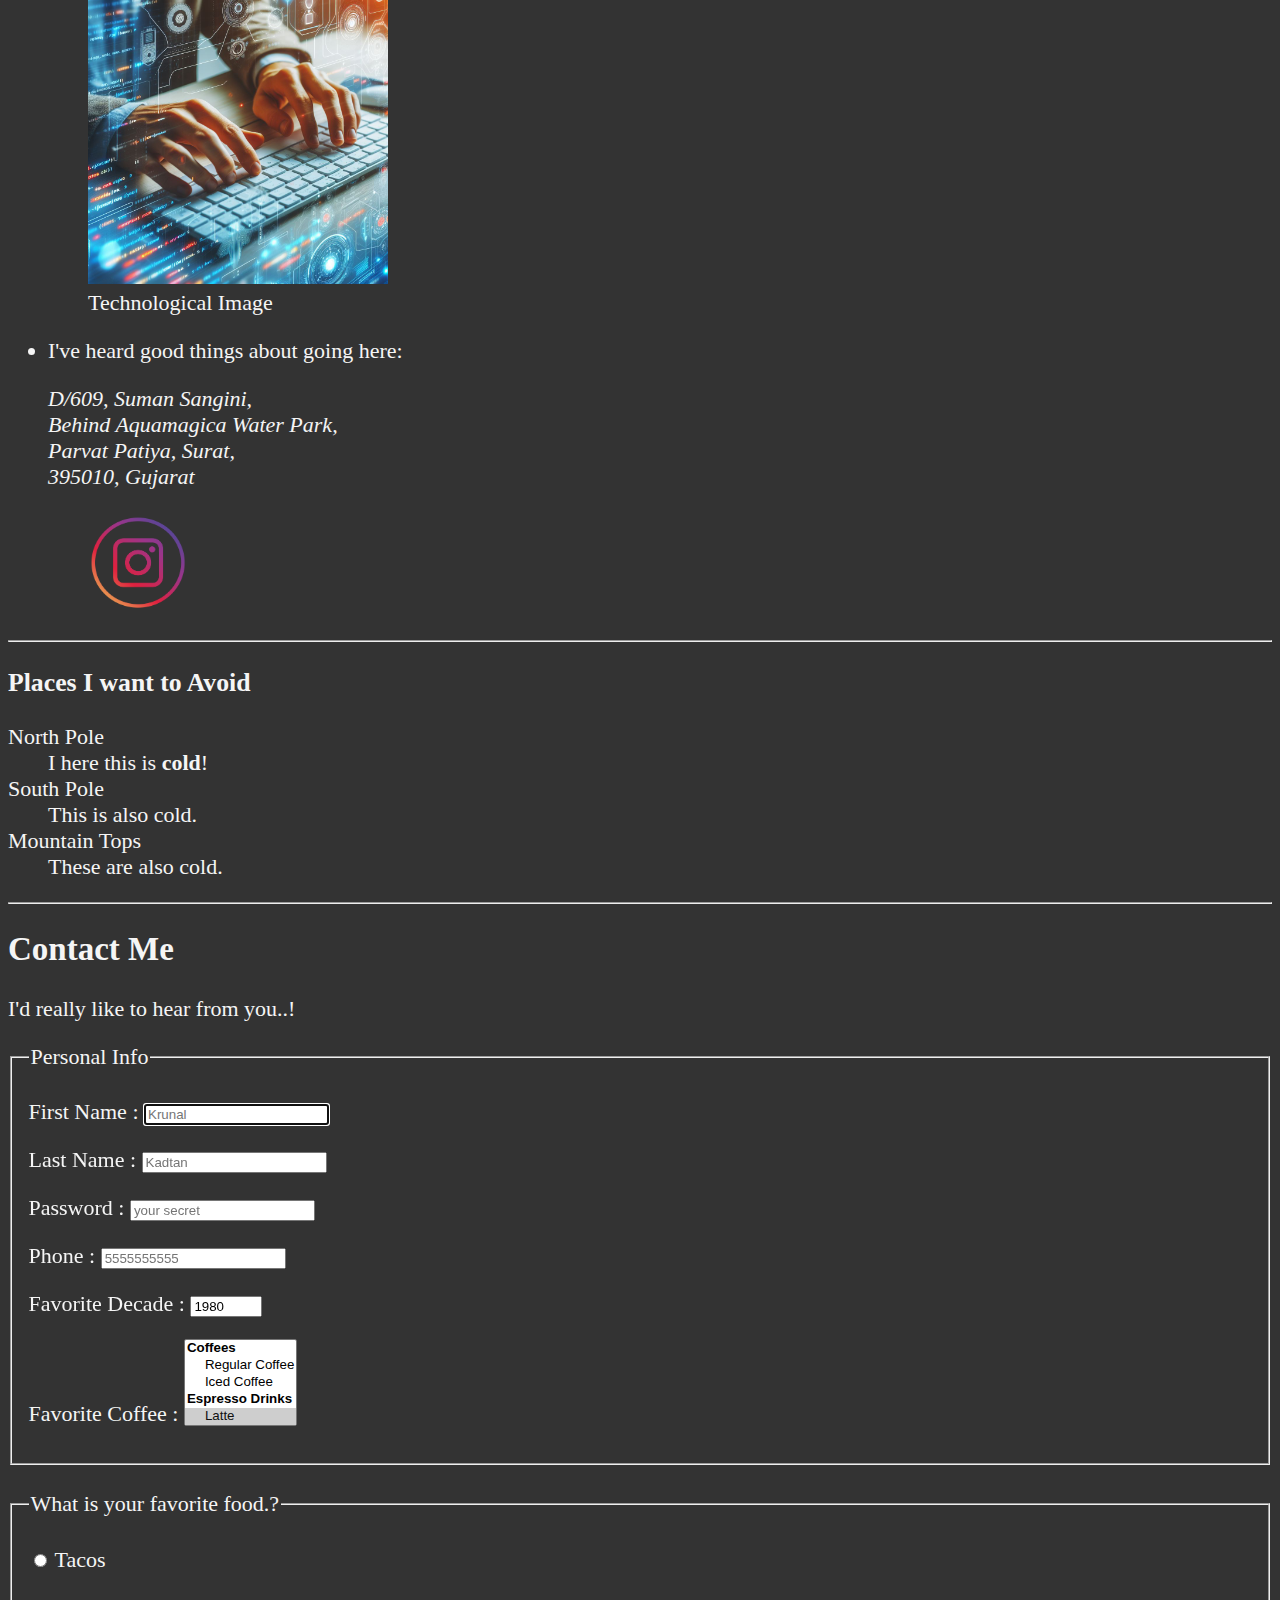
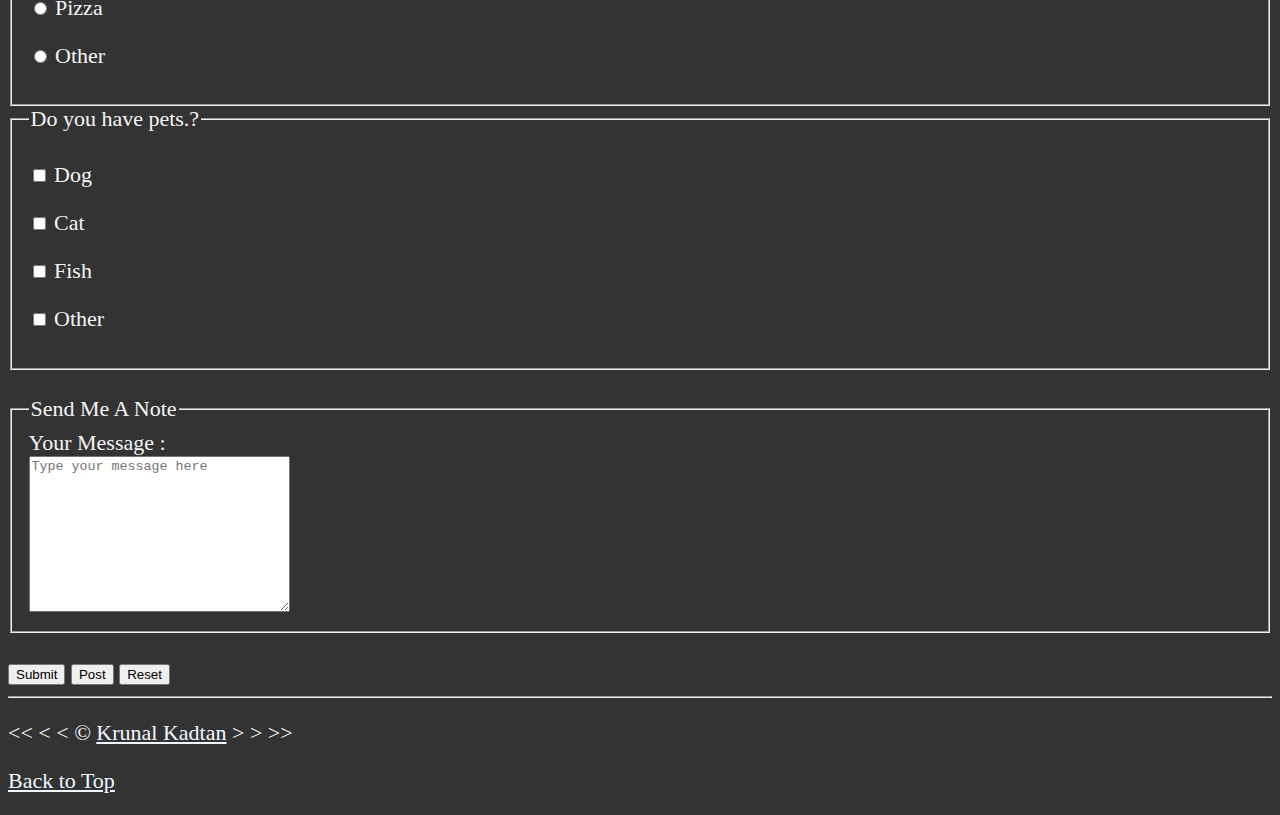
<file: 09. Forms & Inputs/index.html>
<!DOCTYPE html>
<html lang="en">
    <head>
        <meta charset="UTF-8">
        <meta name="author" content="Krunal Kadtan">
        <meta name="description" content="This page contains all the things I am learning how to create as I learn HTML.">
        <title>My First Web Page</title>
        <link rel="icon" href="../HTML.png" type="image/x-icon">
        <link rel="stylesheet" href="../main.css" type="text/css">
    </head>
    <body>

        <header>
            <h1>My Goals For The Year</h1>

            <nav aria-label="primary-navigation">
                <ul>
                    <li>
                        <a href="#html">Learn HTML</a>
                    </li>
                    <li>
                        <a href="#vacation">Planning a Vacation</a>
                    </li>
                    <li>
                        <a href="#contact">Contact Me</a>
                    </li>
                </ul>
            </nav>
        </header>

        <hr>

        <main>
            <article id="html">

                <h2>I'm ready to learn <abbr title="HyperText Markup Language">HTML</abbr></h2>
                <p>This is my first web page.</p>

                <section>
                    <h3>HTML5</h3>
                    <img src="../Images/photo_2024-01-10_08-52-40.jpg" alt="Photo Generated By AI" title="I am learning HTML5" width="250" height="250">
                    <figure>
                        <figcaption>
                            Example Of HTML5 Code
                        </figcaption>
                        <p>
                            <code>
                                &lt;h1&gt;Hello World..!&lt;/h1&gt;
                            </code>
                        </p>
                    </figure>
                </section>

                <section>
                    <h3>My Daily Schedule</h3>
                    <p>Let me tell you how</p>
    
                    <ol>
                        <li>
                            ... I learn more about web dev.
                        </li>
                        <li>
                            ... I plan out my Schedule.
                        </li>
                        <li>
                            ... I use resources from <abbr title="Mozilla Devloper Network"><a href="https://developer.mozilla.org/en-US/">MDN</a></abbr>.
                        </li>
                    </ol>

                    <aside>
                        <details>
                            <summary>
                                Guess the <mark>Number Of Hours</mark> I code per Day
                            </summary>
                            <p>
                                I start at <time datetime="08:00">8 am</time> & I write code for <time datetime="PT3H">3 hours</time> every morning.
                            </p>
                        </details>
                    </aside>
                    <br>
                    <table>
                        <caption>My Daily Schedule</caption>
                        <thead>
                            <tr>
                                <th>&nbsp;</th>
                                <th scope="col">Time</th>
                                <th scope="col">Activity</th>
                            </tr>
                        </thead>
                        <tbody>
                            <tr>
                                <th scope="row">Morning</th>
                                <td>
                                    <time datetime="08:00">
                                        8am
                                    </time>
                                    -
                                    <time datetime="11:00">
                                        11am
                                    </time>
                                </td>
                                <td>
                                    Write Code
                                </td>
                            </tr>
                            <tr>
                                <th scope="row">Break</th>
                                <td>
                                    <time datetime="11:00">
                                        11am
                                    </time>
                                    -
                                    <time datetime="12:00">
                                        12pm
                                    </time>
                                </td>
                                <td>
                                    Eat Lunch
                                </td>
                            </tr>
                            <tr>
                                <th scope="row">Afternoon</th>
                                <td>
                                    <time datetime="12:00">
                                        12pm
                                    </time>
                                    -
                                    <time datetime="17:00">
                                        5pm
                                    </time>
                                </td>
                                <td>
                                    Study For Other Courses
                                </td>
                            </tr>
                            <tr>
                                <th scope="row">Evening</th>
                                <td rowspan="2">All Other Time</td>
                                <td>Free Time</td>
                            </tr>
                            <tr>
                                <th scope="row">Night</th>
                                <td>Sleep</td>
                            </tr>
                        </tbody>
                        <tfoot>
                            <tr>
                                <td colspan="3">
                                    And that's what I do everyday, 5 Days a week. Just eat, sleep, code ... & recharge..!
                                </td>
                            </tr>
                        </tfoot>
                    </table>
                </section>
            </article>
    
            <hr>
    
            <article id="vacation">
                <section>
                    <h2>I'm also planing a vacation</h2>
                    <ul>
                        <li>
                            <p>I've been working really hard & <em> need a getaway. </em></p>
                            <figure>
                                <img src="../Images/photo_2024-01-10_08-53-02.jpg" alt="Pic Generated Using AI" title="2nd Picture" width="300" height="300" loading="lazy">
                                <figcaption>
                                    Technological Image
                                </figcaption>
                            </figure>
                        </li>
                        <li>
                            <p>I've heard good things about going here:</p>
                            <address>
                                D/609, Suman Sangini,<br>
                                Behind Aquamagica Water Park, <br>
                                Parvat Patiya, Surat, <br>
                                395010, Gujarat 
                            </address>
                            <figure>
                                <img src="../Images/Instagram.png" alt="Instagram Logo" title="Without Background Logo" width="100" height="100" loading="lazy">
                            </figure>
                            <!-- <figcaption>Instagram</figcaption> -->
                        </li>
                    </ul>
                </section>

                <hr>

                <!-- This is Comment : On Browser, This isn't directly shown. It can see by viewer by pressing "CTRL + u"-->

                <section>
                    <h3>Places I want to Avoid</h3>
                    <dl>
                        <dt>North Pole</dt>
                        <dd>I here this  is <strong>cold</strong>!</dd>

                        <dt>South Pole</dt>
                        <dd>This is also cold.</dd>

                        <dt>Mountain Tops</dt>
                        <dd>These are also cold.</dd>
                    </dl>
                </section>

            </article>

            <hr>

            <article id="contact">
                <h2>Contact Me</h2>
                <p>I'd really like to hear from you..!</p>

                <form action="https://httpbin.org/get" method="get">
                    <fieldset>
                        <legend>Personal Info</legend>
                        <p>
                            <label for="firstName">First Name : </label>
                            <input type="text" name="firstName" id="firstName" placeholder="Krunal" autocomplete="on" required autofocus>
                        </p>
                        <p>
                            <label for="lastName">Last Name : </label>
                            <input type="text" name="lastName" id="lastName" placeholder="Kadtan" autocomplete="on" required>
                        </p>
                        <p>
                            <label for="password">Password : </label>
                            <input type="password" name="password" id="password" placeholder="your secret" required>
                        </p>
                        <p>
                            <label for="phone">Phone : </label>
                            <input type="tel" name="phone" id="phone" placeholder="5555555555" pattern="[0-9]{3}[0-9]{3}[0-9]{4}" required>
                        </p>
                        <p>
                            <label for="decade">Favorite Decade : </label>
                            <input type="number" name="decade" id="decade" min="1950" max="2020" step="10" value="1980">
                        </p>
                        <p>
                            <label for="coffee">Favorite Coffee : </label>
                            <select name="coffee" id="coffee" multiple size="5">
                                <optgroup label="Coffees">
                                    <option value="regular coffee">Regular Coffee</option>
                                    <option value="iced coffee">Iced Coffee</option>
                                </optgroup>
                                <optgroup label="Espresso Drinks">
                                    <option value="latte" selected>Latte</option>
                                    <option value="cappuccino">Cappuccino</option>
                                    <option value="cortado">Cortado</option>
                                    <option value="americano">Americano</option>
                                </optgroup>
                                <option value="other">Other</option>
                            </select>
                        </p>    
                    <!--    <p>
                            <label for="coffee">Favorite Coffee : </label>
                            <input type="text" name="coffee" id="coffee" list="coffee-list">
                            <datalist id="coffee-list">
                                <option value="coffee">
                                <option value="latte">
                                <option value="espresso">
                                <option value="cortado">
                                <option value="americano">
                                <option value="other">
                            </datalist>
                        </p> -->
                    </fieldset>
                    <br>
                    <fieldset>
                        <legend>What is your favorite food.?</legend>
                        <p>
                            <input type="radio" name="food" id="tacos" value="tacos">
                            <label for="tacos">Tacos</label>
                        </p>
                        <p>
                            <input type="radio" name="food" id="pizza" value="pizza">
                            <label for="pizza">Pizza</label>
                        </p>
                        <p>
                            <input type="radio" name="food" id="other" value="other">
                            <label for="other">Other</label>
                        </p>
                    </fieldset>
                    <fieldset>
                        <legend>Do you have pets.?</legend>
                        <p>
                            <input type="checkbox" name="pets" id="dog" value="dog">
                            <label for="dog">Dog</label>
                        </p>
                        <p>
                            <input type="checkbox" name="pets" id="cat" value="cat">
                            <label for="cat">Cat</label>
                        </p>
                        <p>
                            <input type="checkbox" name="pets" id="fish" value="fish">
                            <label for="fish">Fish</label>
                        </p>
                        <p>
                            <input type="checkbox" name="pets" id="otherPet" value="otherPet">
                            <label for="otherPet">Other</label>
                        </p>
                    </fieldset>
                    <br>
                    <fieldset>
                        <legend>Send Me A Note</legend>
                        <label for="message">Your Message : </label>
                        <br>
                        <textarea name="message" id="message" cols="30" rows="10" placeholder="Type your message here"></textarea>
                    </fieldset>
                    <br>
                    <button type="submit">Submit</button>
                    <button type="submit" formaction="https://httpbin.org/post" formmethod="post">Post</button>
                    <button type="reset">Reset</button>
                </form>
            </article>
        </main>
        <hr>

        <footer>
            <p>
                &lt;&lt; &lt;    &lt; &copy; <a href="about.html">Krunal Kadtan</a> &gt;      &gt; &gt;&gt;
            </p>
            <p>
                <a href="#">Back to Top</a>
            </p>
        </footer>

    </body>
</html>
</file>
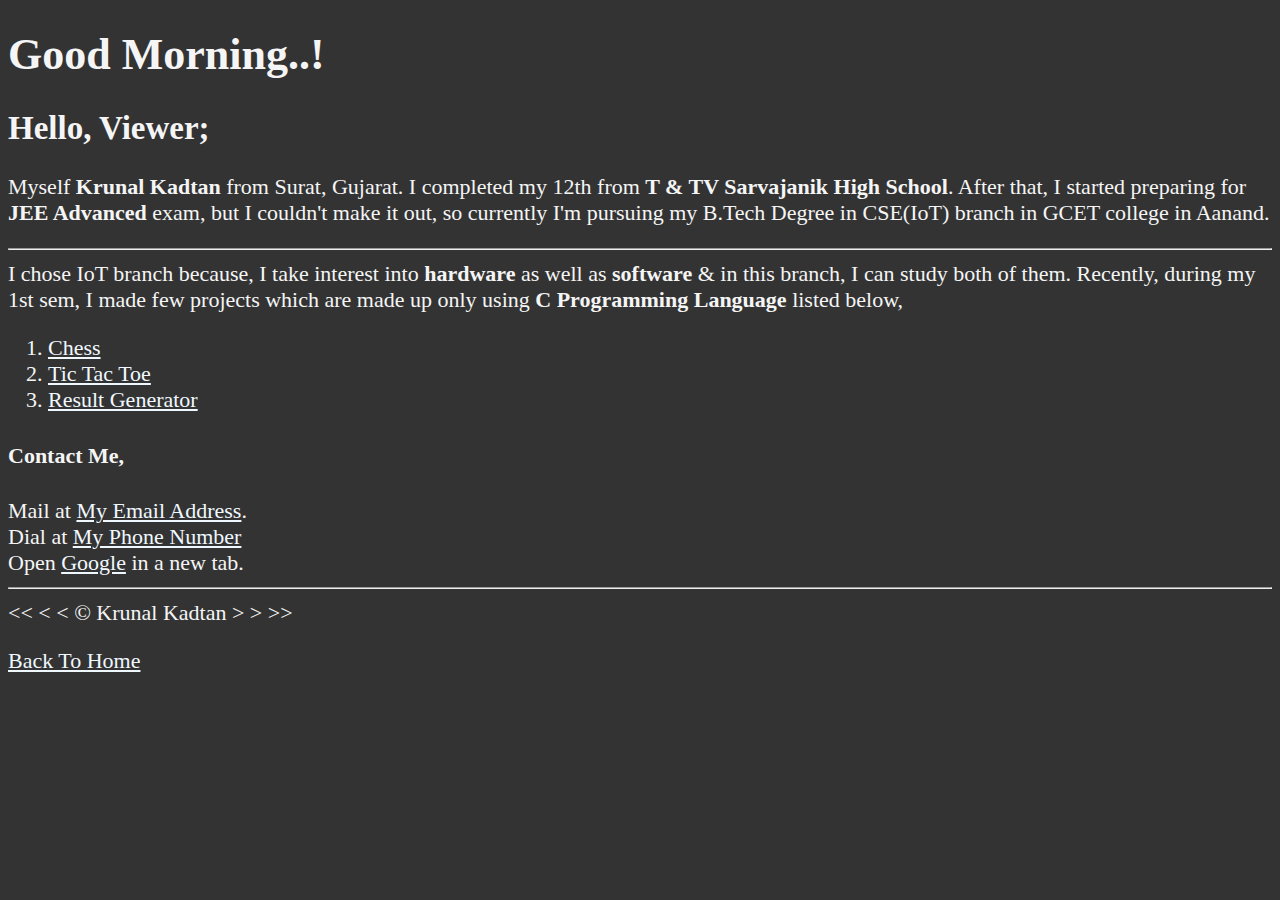
<file: 05. Add Links/about.html>
<!DOCTYPE html>
<html lang="en">
    <head>
        <meta charset="UTF-8">
        <meta name="author" content="Krunal Kadtan">
        <meta name="description" content="Information about Krunal Kadtan">
        <title>Introduction</title>
        <link rel="stylesheet" href="../main.css" type="text/css">
    </head>

    <body>
        <h1>Good Morning..!</h1>

        <h2>Hello, Viewer;</h2>
        <p>
            Myself <strong>Krunal Kadtan</strong> from Surat, Gujarat. I completed my 12th from <strong>T & TV Sarvajanik High School</strong>. After that, I started preparing for <strong>JEE Advanced</strong> exam, but I couldn't make it out, so currently I'm pursuing my B.Tech Degree in CSE(IoT) branch in GCET college in Aanand.
        </p>
        <hr>

        
            I chose IoT branch because, I take interest into <strong>hardware</strong> as well as <strong>software</strong> & in this branch, I can study both of them. Recently, during my 1st sem, I made few projects which are made up only using <strong>C Programming Language</strong> listed below,
            <ol>
                <li><a href="../Chess.exe" download>Chess</a></li>
                <li><a href="../Tic_Tac_Toe.exe" download>Tic Tac Toe</a></li>
                <li><a href="../try_original.exe" download>Result Generator</a></li>
            </ol>

        <h4>Contact Me,</h4>
        Mail at <a href="mailto:krunal.3235.9164@gmail.com">My Email Address</a>. <br>
        Dial at <a href="tel:+918866542353">My Phone Number</a> <br>
        Open <a href="https://www.google.com/" target="_blank">Google</a> in a new tab. <br>

        <hr>

        &lt;&lt; &lt;    &lt; &copy; Krunal Kadtan &gt;      &gt; &gt;&gt;

        <p>
            <a href="/">Back To Home</a>
        </p>

    </body>
</html>
</file>
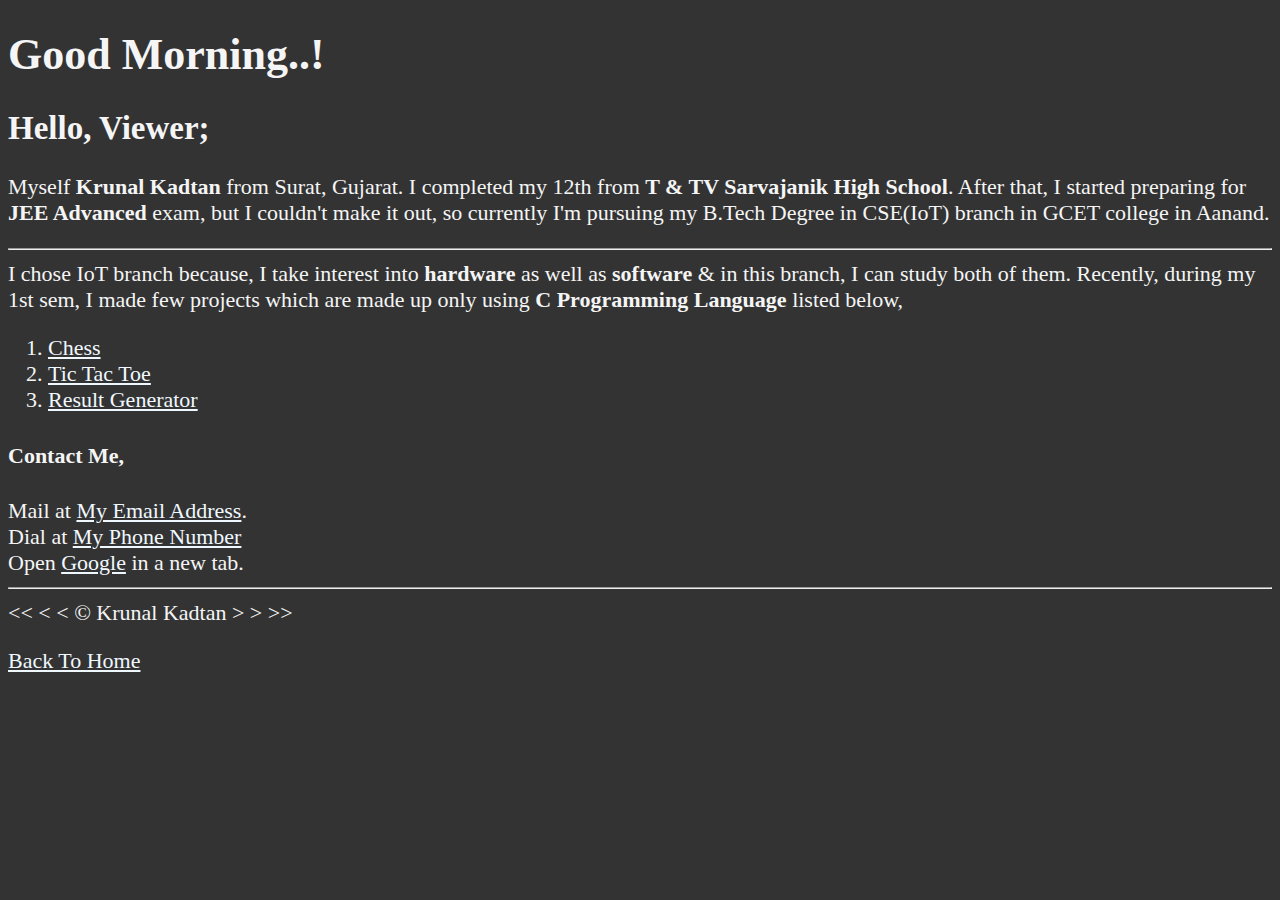
<file: 08. Create Tables/about.html>
<!DOCTYPE html>
<html lang="en">
    <head>
        <meta charset="UTF-8">
        <meta name="author" content="Krunal Kadtan">
        <meta name="description" content="Information about Krunal Kadtan">
        <title>Introduction</title>
        <link rel="stylesheet" href="../main.css" type="text/css">
    </head>

    <body>
        <h1>Good Morning..!</h1>

        <h2>Hello, Viewer;</h2>
        <p>
            Myself <strong>Krunal Kadtan</strong> from Surat, Gujarat. I completed my 12th from <strong>T & TV Sarvajanik High School</strong>. After that, I started preparing for <strong>JEE Advanced</strong> exam, but I couldn't make it out, so currently I'm pursuing my B.Tech Degree in CSE(IoT) branch in GCET college in Aanand.
        </p>
        <hr>

        
            I chose IoT branch because, I take interest into <strong>hardware</strong> as well as <strong>software</strong> & in this branch, I can study both of them. Recently, during my 1st sem, I made few projects which are made up only using <strong>C Programming Language</strong> listed below,
            <ol>
                <li><a href="../Chess.exe" download>Chess</a></li>
                <li><a href="../Tic_Tac_Toe.exe" download>Tic Tac Toe</a></li>
                <li><a href="../try_original.exe" download>Result Generator</a></li>
            </ol>

        <h4>Contact Me,</h4>
        Mail at <a href="mailto:krunal.3235.9164@gmail.com">My Email Address</a>. <br>
        Dial at <a href="tel:+918866542353">My Phone Number</a> <br>
        Open <a href="https://www.google.com/" target="_blank">Google</a> in a new tab. <br>

        <hr>

        &lt;&lt; &lt;    &lt; &copy; Krunal Kadtan &gt;      &gt; &gt;&gt;

        <p>
            <a href="\">Back To Home</a>
        </p>

    </body>
</html>
</file>
<file: 02. Head Element/main.css>
html
{
    font-size : 22px
}
body 
{
    background-color : #333;
    color : whitesmoke;     
}
</file>
<file: 03. Text Basics/main.css>
html
{
    font-size : 22px
}
body 
{
    background-color : #333;
    color : whitesmoke;     
}
</file>
<file: 04. List Types/main.css>
html
{
    font-size : 22px
}
body 
{
    background-color : #333;
    color : whitesmoke;     
}
</file>
<file: main.css>
html
{
    font-size : 22px
}
body 
{
    background-color : #333;
    color : whitesmoke;     
}
a
{
    color: aliceblue;
}
a:visited
{
    color: lightgrey;
}
a:hover, a:active
{
    color: #eee;
}
table, tr, th, td, caption
{
    border: 1px solid #eee;
    font-family: 'Courier New', Courier, monospace;
    border-collapse: collapse;
    padding: 0.5rem;
}
</file>
